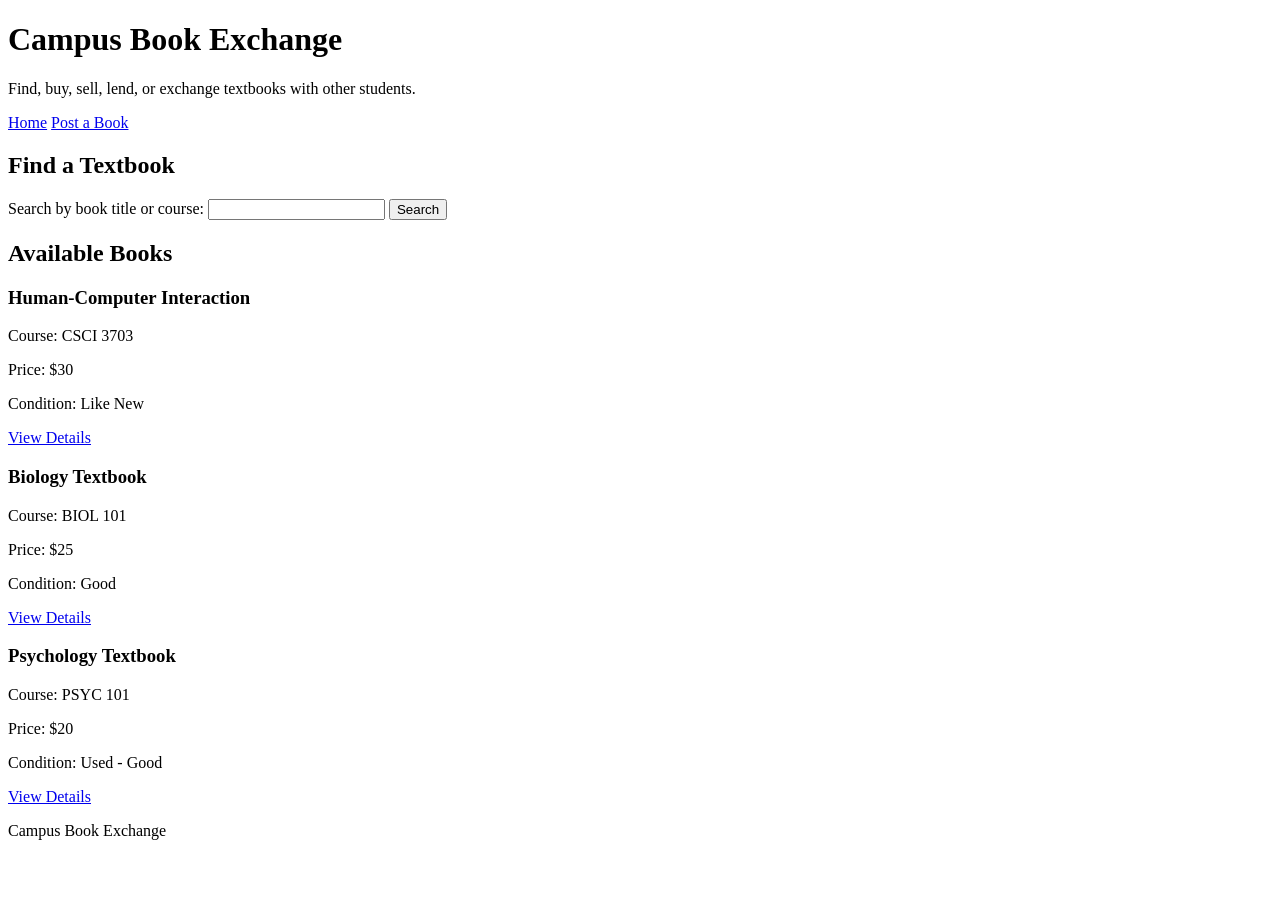
<file: index.html>
<!DOCTYPE html>
<html lang="en">
<head>
    <meta charset="UTF-8">
    <meta name="viewport" content="width=device-width, initial-scale=1.0">
    <title>Campus Book Exchange</title>
</head>

<body>

    <header>
        <h1>Campus Book Exchange</h1>
        <p>Find, buy, sell, lend, or exchange textbooks with other students.</p>

        <nav>
            <a href="index.html">Home</a>
            <a href="post-book.html">Post a Book</a>
        </nav>
    </header>

    <main>

        <section>
            <h2>Find a Textbook</h2>

            <label for="search">Search by book title or course:</label>
            <input type="text" id="search" name="search">

            <button type="button" id="search-button">Search</button>
        </section>

        <section>
            <h2>Available Books</h2>

            <article class="book-card">
                <h3>Human-Computer Interaction</h3>
                <p>Course: CSCI 3703</p>
                <p>Price: $30</p>
                <p>Condition: Like New</p>
                <a href="book-details.html?id=hci">View Details</a>
            </article>

            <article class="book-card">
                <h3>Biology Textbook</h3>
                <p>Course: BIOL 101</p>
                <p>Price: $25</p>
                <p>Condition: Good</p>
                <a href="book-details.html?id=biology">View Details</a>
            </article>

            <article class="book-card">
                <h3>Psychology Textbook</h3>
                <p>Course: PSYC 101</p>
                <p>Price: $20</p>
                <p>Condition: Used - Good</p>
                <a href="book-details.html?id=psychology">View Details</a>
            </article>

        </section>

    </main>

    <footer>
        <p>Campus Book Exchange</p>
    </footer>

<script src="script.js"></script>
</body>
</html>
</file>
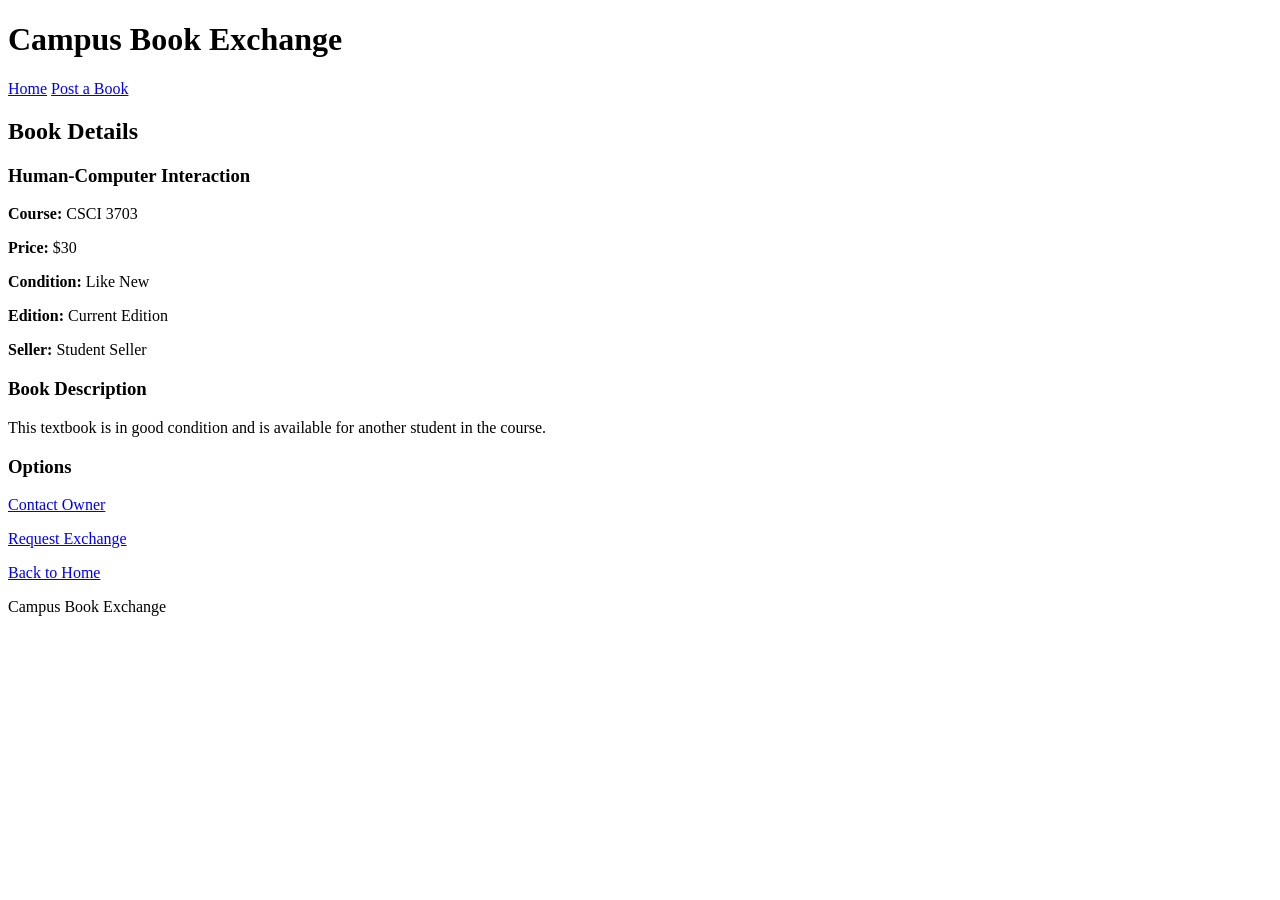
<file: book-details.html>
<!DOCTYPE html>
<html lang="en">
<head>
    <meta charset="UTF-8">
    <meta name="viewport" content="width=device-width, initial-scale=1.0">
    <title>Book Details - Campus Book Exchange</title>
</head>

<body>

    <header>
        <h1>Campus Book Exchange</h1>

        <nav>
            <a href="index.html">Home</a>
            <a href="post-book.html">Post a Book</a>
        </nav>
    </header>

    <main>

        <section>
            <h2>Book Details</h2>

            <h3 id="book-title">Human-Computer Interaction</h3>

            <p><strong>Course:</strong> <span id="book-course">CSCI 3703</span></p>
            <p><strong>Price:</strong> $<span id="book-price">30</span></p>
            <p><strong>Condition:</strong> <span id="book-condition">Like New</span></p>
            <p><strong>Edition:</strong> <span id="book-edition">Current Edition</span></p>
            <p><strong>Seller:</strong> <span id="book-seller">Student Seller</span></p>

            <h3>Book Description</h3>

            <p id="book-description">
                This textbook is in good condition and is available
                for another student in the course.
            </p>

            <h3>Options</h3>

            <p>
                <a id="contact-owner" href="contact.html">Contact Owner</a>
            </p>

            <p>
                <a id="request-exchange" href="contact.html">Request Exchange</a>
            </p>

            <p>
                <a href="index.html">Back to Home</a>
            </p>

        </section>

    </main>

    <footer>
        <p>Campus Book Exchange</p>
    </footer>

    <script src="script.js"></script>

</body>
</html>
</file>
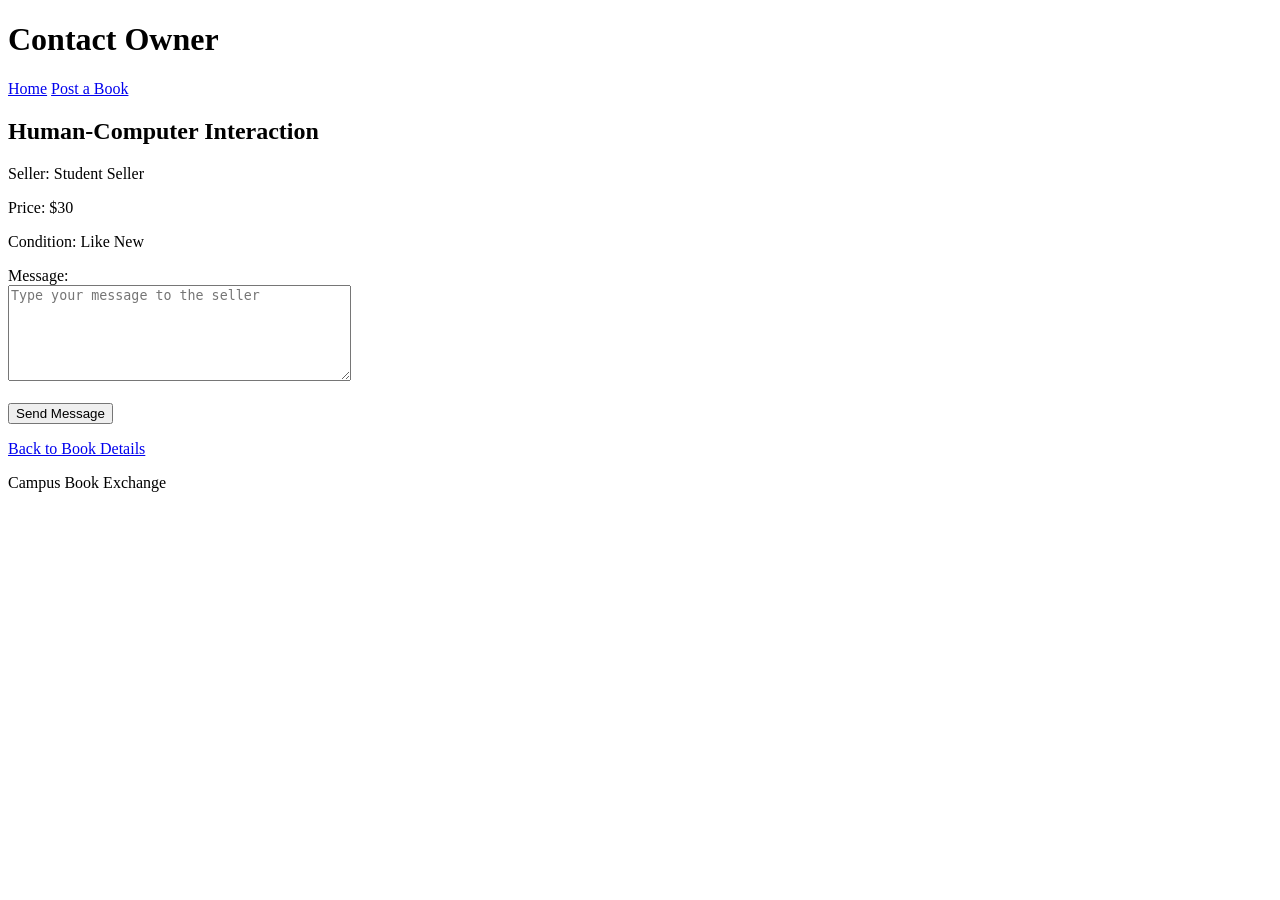
<file: contact.html>
<!DOCTYPE html>
<html lang="en">
<head>
    <meta charset="UTF-8">
    <meta name="viewport" content="width=device-width, initial-scale=1.0">
    <title>Contact Owner - Campus Book Exchange</title>
</head>

<body>

    <header>
        <h1 id="contact-heading">Contact Owner</h1>

        <nav>
            <a href="index.html">Home</a>
            <a href="post-book.html">Post a Book</a>
        </nav>
    </header>

    <main>

        <section>
            <h2 id="contact-book-title">Human-Computer Interaction</h2>

            <p>Seller: <span id="contact-seller">Student Seller</span></p>
            <p>Price: $<span id="contact-price">30</span></p>
            <p>Condition: <span id="contact-condition">Like New</span></p>

            <form id="contact-form">
                <label for="message">Message:</label>
                <br>

                <textarea id="message" name="message" rows="6" cols="40"
                    placeholder="Type your message to the seller"></textarea>

                <br><br>

                <button type="submit" id="contact-submit">Send Message</button>
            </form>

            <p id="contact-status"></p>

            <p>
                <a id="back-details-link" href="book-details.html">Back to Book Details</a>
            </p>

        </section>

    </main>

    <footer>
        <p>Campus Book Exchange</p>
    </footer>

    <script src="script.js"></script>

</body>
</html>
</file>
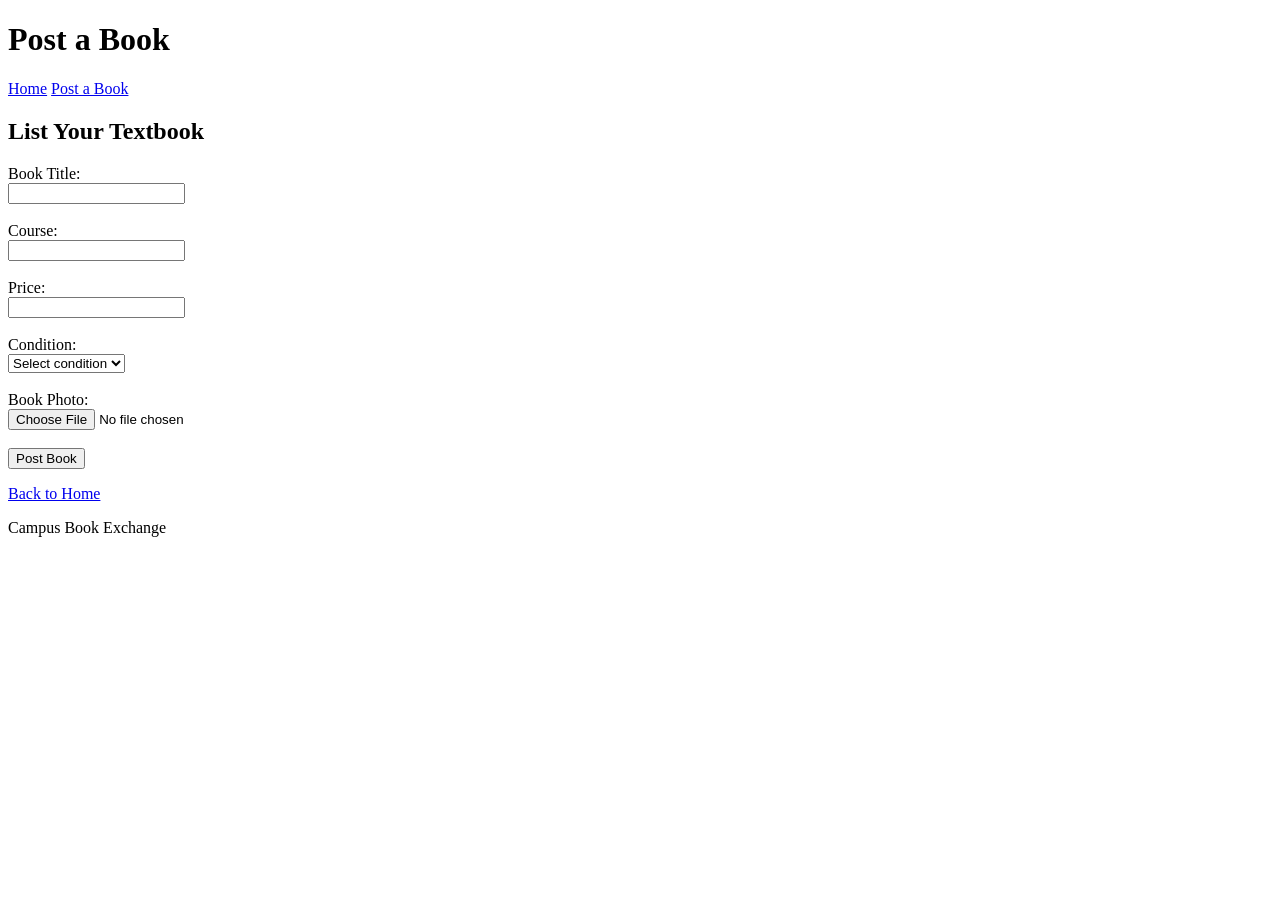
<file: post-book.html>
<!DOCTYPE html>
<html lang="en">
<head>
    <meta charset="UTF-8">
    <meta name="viewport" content="width=device-width, initial-scale=1.0">
    <title>Post a Book - Campus Book Exchange</title>
</head>

<body>

    <header>
        <h1>Post a Book</h1>

        <nav>
            <a href="index.html">Home</a>
            <a href="post-book.html">Post a Book</a>
        </nav>
    </header>

    <main>

        <section>
            <h2>List Your Textbook</h2>

            <form id="post-book-form">

                <div>
                    <label for="book-title">Book Title:</label>
                    <br>
                    <input type="text" id="book-title" name="book-title">
                </div>

                <br>

                <div>
                    <label for="course">Course:</label>
                    <br>
                    <input type="text" id="course" name="course">
                </div>

                <br>

                <div>
                    <label for="price">Price:</label>
                    <br>
                    <input type="number" id="price" name="price">
                </div>

                <br>

                <div>
                    <label for="condition">Condition:</label>
                    <br>

                    <select id="condition" name="condition">
                        <option value="">Select condition</option>
                        <option value="new">New</option>
                        <option value="like-new">Like New</option>
                        <option value="good">Good</option>
                        <option value="fair">Fair</option>
                        <option value="used">Used</option>
                    </select>
                </div>

                <br>

                <div>
                    <label for="book-photo">Book Photo:</label>
                    <br>
                    <input type="file" id="book-photo" name="book-photo">
                </div>

                <br>

                <button type="submit">Post Book</button>

            </form>

            <p id="post-status" aria-live="polite"></p>

            <p>
                <a href="index.html">Back to Home</a>
            </p>

        </section>

    </main>

    <footer>
        <p>Campus Book Exchange</p>
    </footer>

<script src="script.js"></script>   
</body>
</html>
</file>
